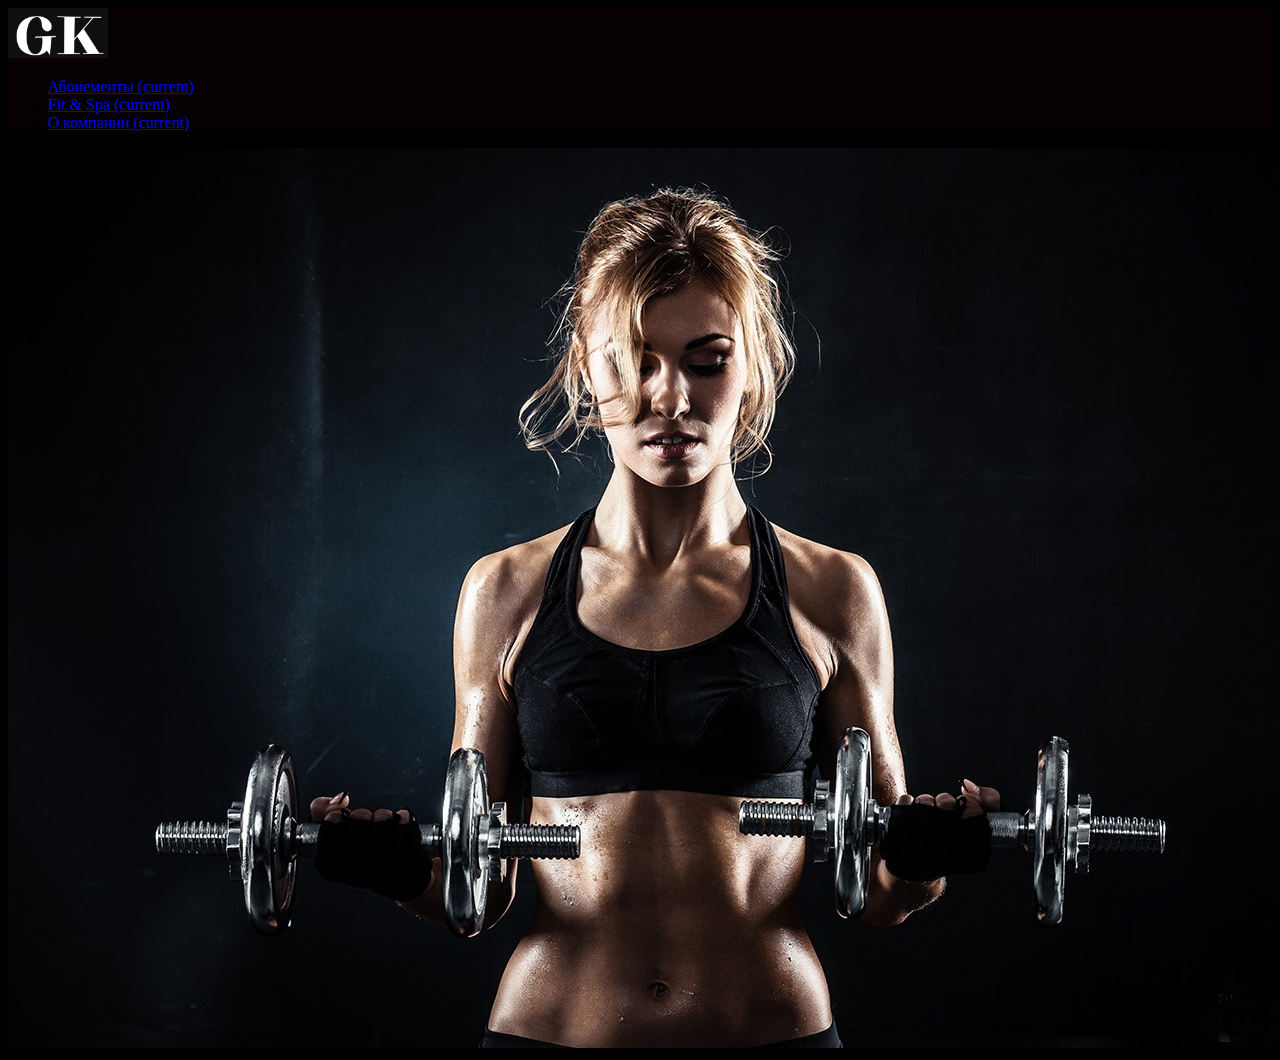
<file: index.html>
<!DOCTYPE html>
<!-- CSS only -->
<html>
<head>
    <title>GK - Фитнесс клуб для успешных людей</title>
    <link rel="shortcut icon" href="Logo.PNG" type="image/png">
    <link rel="stylesheet" href="https://stackpath.bootstrapcdn.com/bootstrap/4.5.0/css/bootstrap.min.css" integrity="sha384-9aIt2nRpC12Uk9gS9baDl411NQApFmC26EwAOH8WgZl5MYYxFfc+NcPb1dKGj7Sk" crossorigin="anonymous">

    <!-- JS, Popper.js, and jQuery -->
    <script src="https://code.jquery.com/jquery-3.5.1.slim.min.js" integrity="sha384-DfXdz2htPH0lsSSs5nCTpuj/zy4C+OGpamoFVy38MVBnE+IbbVYUew+OrCXaRkfj" crossorigin="anonymous"></script>
    <script src="https://cdn.jsdelivr.net/npm/popper.js@1.16.0/dist/umd/popper.min.js" integrity="sha384-Q6E9RHvbIyZFJoft+2mJbHaEWldlvI9IOYy5n3zV9zzTtmI3UksdQRVvoxMfooAo" crossorigin="anonymous"></script>
    <script src="https://stackpath.bootstrapcdn.com/bootstrap/4.5.0/js/bootstrap.min.js" integrity="sha384-OgVRvuATP1z7JjHLkuOU7Xw704+h835Lr+6QL9UvYjZE3Ipu6Tp75j7Bh/kR0JKI" crossorigin="anonymous"></script>
    <link rel="stylesheet" href="styles.css"/>
    <!-- Yandex.Metrika counter -->
<script type="text/javascript" >
    (function(m,e,t,r,i,k,a){m[i]=m[i]||function(){(m[i].a=m[i].a||[]).push(arguments)};
    m[i].l=1*new Date();k=e.createElement(t),a=e.getElementsByTagName(t)[0],k.async=1,k.src=r,a.parentNode.insertBefore(k,a)})
    (window, document, "script", "https://mc.yandex.ru/metrika/tag.js", "ym");
 
    ym(70437748, "init", {
         clickmap:true,
         trackLinks:true,
         accurateTrackBounce:true
    });
 </script>
 <noscript><div><img src="https://mc.yandex.ru/watch/70437748" style="position:absolute; left:-9999px;" alt="" /></div></noscript>
 <!-- /Yandex.Metrika counter -->
</head>
<body>
    <nav class="navbar navbar-expand-lg navbar-dark" style="background-color: #070000;">

        <div class="collapse navbar-collapse" id="navbarSupportedContent">
            <a class="navbar-brand ml-3 my-1" href="#">
                <img src="Logo.PNG" width="100" height="50" alt="">
            </a>
            <ul class="navbar-nav mr-auto mx-3">
                <li class="nav-item active">
                    <a class="nav-link ml-5 my-1" href="Abonement.html">Абонементы <span class="sr-only">(current)</span></a>
                </li>
                <li class="nav-item active">
                    <a class="nav-link ml-5 my-1" href="#">Fit & Spa <span class="sr-only">(current)</span></a>
                </li>
                <li class="nav-item active">
                    <a class="nav-link ml-5 my-1" href="About.html">О компании <span class="sr-only">(current)</span></a>
                </li>
            </ul>            
        </div>
    </nav>  
    <img src="Main.jpg" width="1350" height="900" alt="">   
</body>
</html>
</file>
<file: styles.css>
body {
    background-color: black;
}

div.row {
    background-color: rgb(7, 0, 0);
}

.btn {
    color: rgb(255, 255, 255);
    background-color: rgb(51, 50, 50);
    font-family: Verdana, Geneva, Tahoma, sans-serif;
}

.form-control {
    background-color: rgb(194, 193, 193);
    width: 400px;
}
div.row mb-5 {
    background-color: rgb(19, 18, 18);
}
</file>
